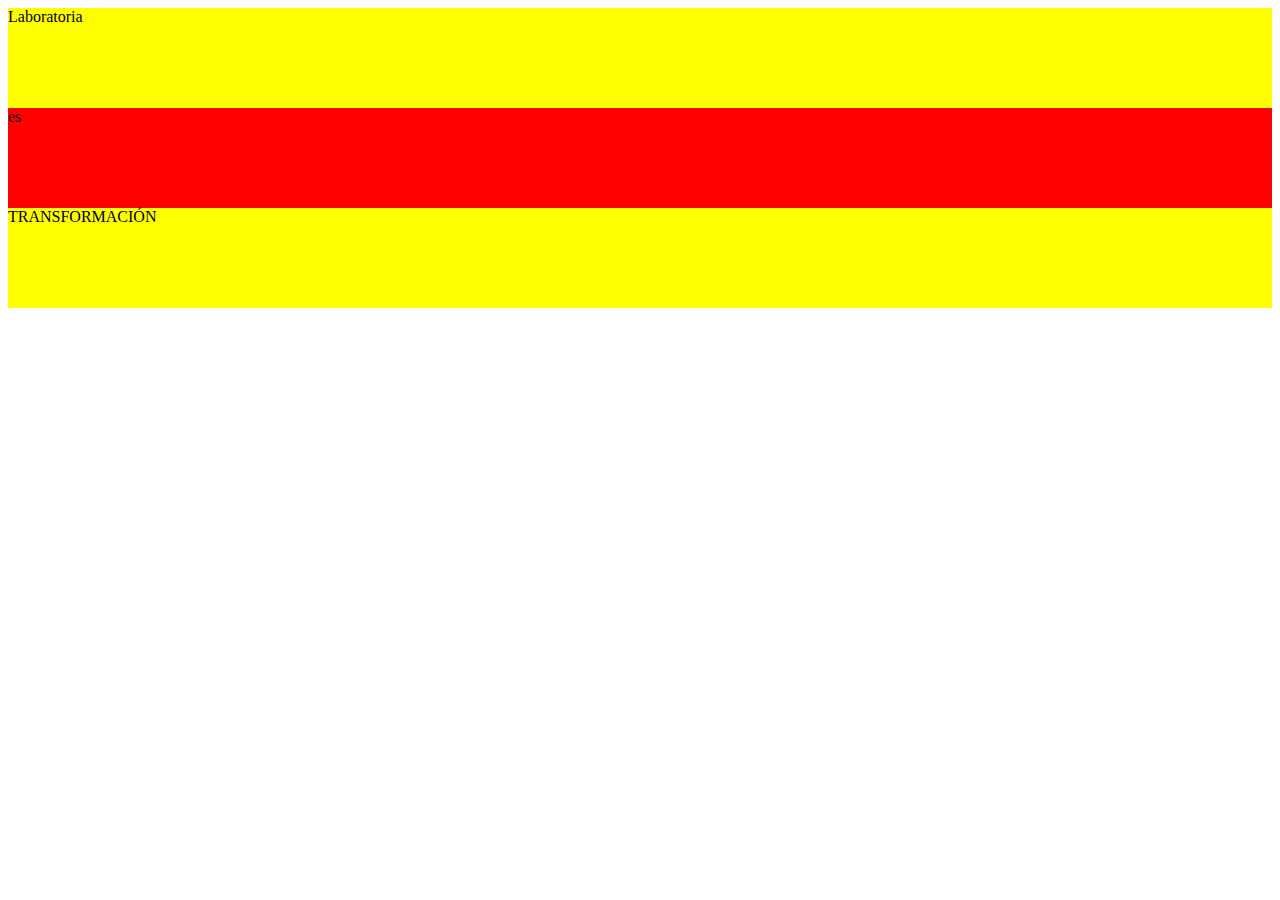
<file: parte-1/index.html>
<!DOCTYPE html>
<html>
	<head>
		<title>Bandera</title>
		<meta charset="utf-8">
		<link rel="stylesheet" type="text/css" href="css/main.css">
	</head>
	<body>
		<div class="bloque">Laboratoria</div>
		<div class="bloque rojo">es</div>
		<div class="bloque">TRANSFORMACIÓN</div>
	</body>
</html>
</file>
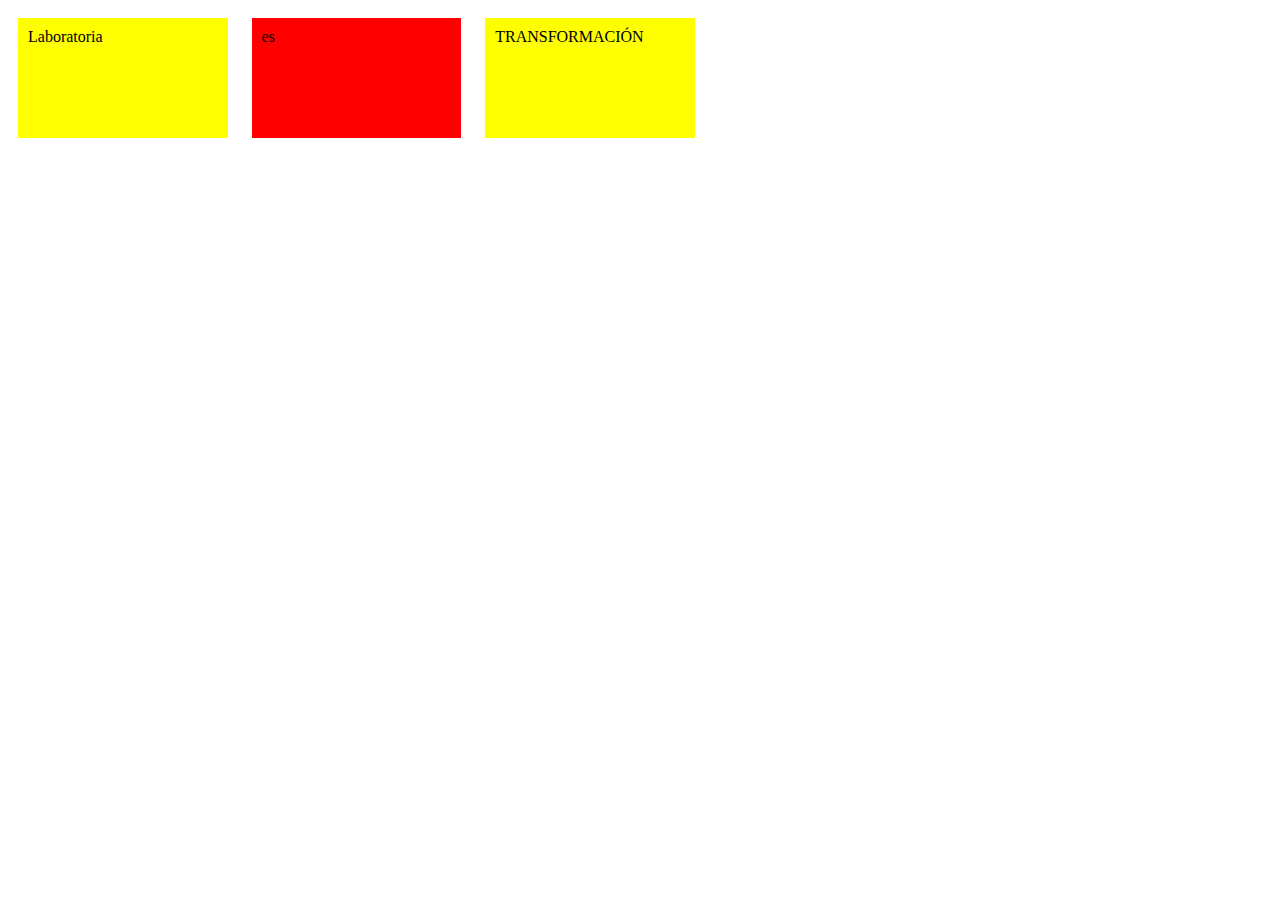
<file: parte-3/index.html>
<!DOCTYPE html>
<html>
	<head>
		<title>Bandera</title>
		<meta charset="utf-8">
		<link rel="stylesheet" type="text/css" href="css/main.css">
	</head>
	<body>
		<div class="bloque">
			Laboratoria
		</div>
		<div class="bloque rojo">
			es
		</div>
		<div class="bloque">
			TRANSFORMACIÓN
		</div>
	</body>
</html>
</file>
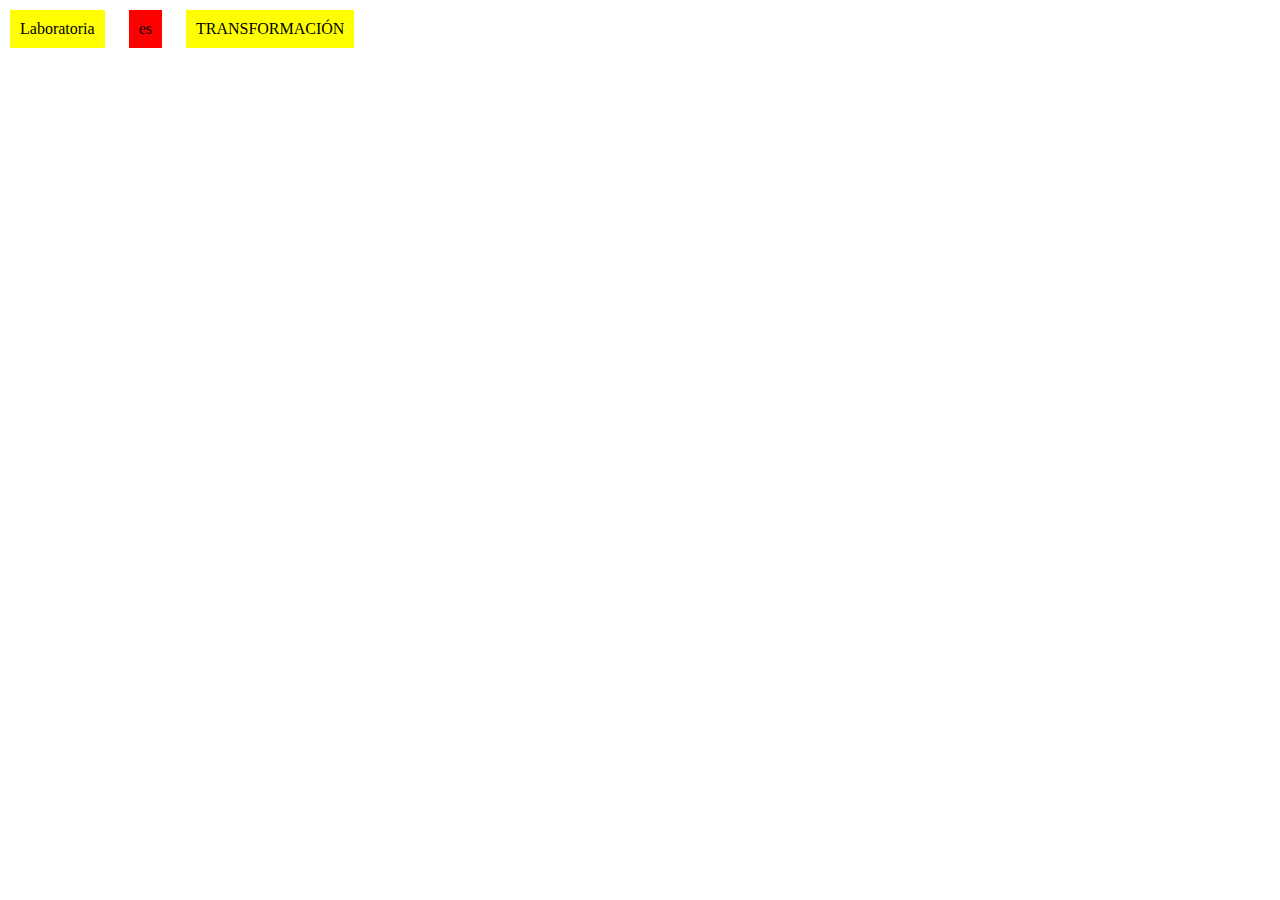
<file: parte4/index.html>
<!DOCTYPE html>
<html>
	<head>
		<title>Bandera</title>
		<meta charset="utf-8">
		<link rel="stylesheet" type="text/css" href="css/main.css">
	</head>
	<body>
		<div>
			Laboratoria
		</div>
		<div class="rojo">
			es
		</div>
		<div >
			TRANSFORMACIÓN
		</div>
	</body>
</html>
</file>
<file: parte-1/css/main.css>
.bloque {
	height: 100px;
	background: #FFFF00;
}
.rojo {
	background: #FF0000; 
}
</file>
<file: parte-3/css/main.css>
.bloque {
	height: 100px;
	background: #FFFF00;
	width: 15%;
	margin: 10px;
	padding: 10px;
	display: inline-block;
}
.rojo {
	background: #FF0000;
}
</file>
<file: parte4/css/main.css>
* {
	box-sizing: border-box;
	margin: 0px;
	padding: 0px;
}

div {
	background: #FFFF00;
	margin: 10px;
	padding: 10px;
	display: inline-block;
}
.rojo {
	background: #FF0000;
}
</file>
